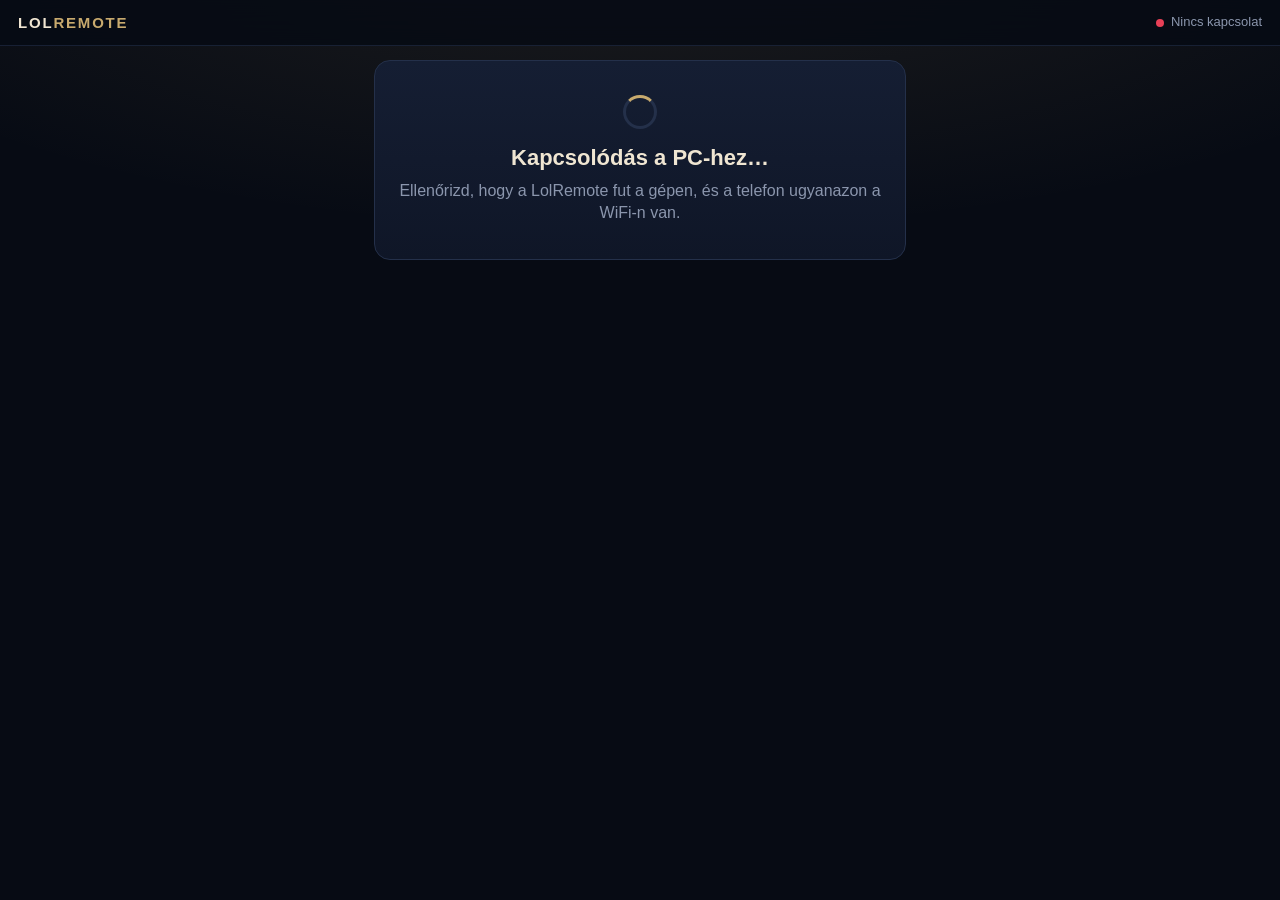
<file: src/LolRemote.Companion/wwwroot/index.html>
<!DOCTYPE html>
<html lang="hu">
<head>
  <meta charset="utf-8">
  <meta name="viewport" content="width=device-width, initial-scale=1, viewport-fit=cover, user-scalable=no">
  <meta name="apple-mobile-web-app-capable" content="yes">
  <meta name="mobile-web-app-capable" content="yes">
  <meta name="apple-mobile-web-app-status-bar-style" content="black-translucent">
  <meta name="apple-mobile-web-app-title" content="LolRemote">
  <meta name="theme-color" content="#070b14">
  <title>LolRemote</title>
  <link rel="manifest" href="manifest.webmanifest">
  <link rel="icon" href="icon.svg" type="image/svg+xml">
  <link rel="apple-touch-icon" href="icon-180.png">
  <link rel="stylesheet" href="app.css">
</head>
<body>
  <header class="topbar">
    <div class="brand">LOL<span>REMOTE</span></div>
    <div id="conn" class="conn conn-offline"><i></i><span>Kapcsolódás…</span></div>
  </header>

  <main id="main"></main>

  <div id="sheet" class="sheet" hidden>
    <div class="sheet-backdrop" data-action="close-sheet"></div>
    <div class="sheet-panel" role="dialog" aria-modal="true">
      <div class="sheet-grip"></div>
      <div id="sheet-content"></div>
    </div>
  </div>

  <div id="toast" class="toast" hidden></div>

  <script src="app.js"></script>
</body>
</html>
</file>
<file: src/LolRemote.Companion/wwwroot/app.css>
:root {
  --bg: #070b14;
  --panel: #0f1627;
  --panel-2: #151e33;
  --line: #24304a;
  --text: #e8ecf4;
  --muted: #8b96ad;
  --gold: #c8aa6e;
  --gold-hi: #f0e6d2;
  --teal: #0ac8b9;
  --green: #1fbf75;
  --red: #e84057;
  --amber: #f5b942;
  --radius: 16px;
  --safe-top: env(safe-area-inset-top, 0px);
  --safe-bottom: env(safe-area-inset-bottom, 0px);
}

* { box-sizing: border-box; -webkit-tap-highlight-color: transparent; }

html, body {
  margin: 0;
  background: var(--bg);
  color: var(--text);
  font: 16px/1.4 -apple-system, BlinkMacSystemFont, "SF Pro Text", "Segoe UI", Roboto, sans-serif;
  -webkit-font-smoothing: antialiased;
  overscroll-behavior: none;
}

body {
  min-height: 100vh;
  background:
    radial-gradient(120% 60% at 50% -10%, rgba(200, 170, 110, 0.12), transparent 60%),
    var(--bg);
}

button { font: inherit; color: inherit; cursor: pointer; }
button:disabled { opacity: 0.4; cursor: default; }

.topbar {
  position: sticky;
  top: 0;
  z-index: 5;
  display: flex;
  align-items: center;
  justify-content: space-between;
  padding: calc(var(--safe-top) + 12px) 18px 12px;
  background: rgba(7, 11, 20, 0.85);
  backdrop-filter: blur(12px);
  -webkit-backdrop-filter: blur(12px);
  border-bottom: 1px solid rgba(36, 48, 74, 0.6);
}

.brand { font-weight: 800; letter-spacing: 0.12em; font-size: 15px; color: var(--gold-hi); }
.brand span { color: var(--gold); }

.conn { display: flex; align-items: center; gap: 7px; font-size: 13px; color: var(--muted); }
.conn i { width: 8px; height: 8px; border-radius: 50%; background: var(--muted); }
.conn-ok i { background: var(--green); box-shadow: 0 0 8px var(--green); }
.conn-warn i { background: var(--amber); }
.conn-offline i { background: var(--red); }

main {
  padding: 14px 14px calc(var(--safe-bottom) + 28px);
  max-width: 560px;
  margin: 0 auto;
  display: flex;
  flex-direction: column;
  gap: 12px;
}

.card {
  background: linear-gradient(180deg, var(--panel-2), var(--panel));
  border: 1px solid var(--line);
  border-radius: var(--radius);
  padding: 16px;
}

.card h1 { margin: 0 0 6px; font-size: 22px; }
.card p { margin: 0; color: var(--muted); }
.card p + p { margin-top: 8px; }

.status { text-align: center; padding: 34px 18px; }
.status .big-icon { font-size: 44px; margin-bottom: 10px; }
.status h1 { color: var(--gold-hi); }

.spinner {
  width: 34px; height: 34px; margin: 0 auto 14px;
  border: 3px solid var(--line); border-top-color: var(--gold);
  border-radius: 50%;
  animation: spin 0.9s linear infinite;
}
@keyframes spin { to { transform: rotate(360deg); } }

.btn {
  display: inline-flex; align-items: center; justify-content: center;
  min-height: 48px; padding: 0 18px;
  border-radius: 12px; border: 1px solid var(--line);
  background: var(--panel-2); font-weight: 700; letter-spacing: 0.02em;
}
.btn.primary { background: linear-gradient(180deg, #1e8e8a, #0b6f6b); border-color: var(--teal); }
.btn.gold { background: linear-gradient(180deg, #d6b97c, #a98a50); border-color: var(--gold-hi); color: #1a1408; }
.btn.danger { background: linear-gradient(180deg, #c93a4f, #8f2436); border-color: var(--red); }
.btn.ghost { background: transparent; }
.btn.big { width: 100%; min-height: 58px; font-size: 19px; letter-spacing: 0.08em; }
.row { display: flex; gap: 10px; }
.row .btn { flex: 1; }

.pair form { display: flex; flex-direction: column; gap: 12px; margin-top: 16px; }
.pair input {
  height: 64px; border-radius: 12px; border: 1px solid var(--line);
  background: #070b14; color: var(--gold-hi);
  font-size: 32px; letter-spacing: 0.4em; text-align: center; font-weight: 700;
}
.pair input:focus { outline: 2px solid var(--gold); outline-offset: 1px; }
.error { color: var(--red) !important; margin-top: 10px !important; }

.ready { display: flex; flex-direction: column; align-items: center; gap: 18px; padding: 26px 0 8px; }
.ready-title { font-size: 26px; font-weight: 800; letter-spacing: 0.06em; color: var(--gold-hi); text-align: center; }
.accept-btn {
  position: relative; width: 240px; height: 240px; border-radius: 50%;
  border: none; background: radial-gradient(circle at 50% 35%, #2bd6a0, #0f7a5a 70%);
  box-shadow: 0 0 0 6px rgba(31, 191, 117, 0.15), 0 18px 40px rgba(0, 0, 0, 0.5);
  display: flex; flex-direction: column; align-items: center; justify-content: center;
  animation: pulse 1.4s ease-in-out infinite;
}
.accept-btn svg { position: absolute; inset: -10px; width: 260px; height: 260px; transform: rotate(-90deg); }
.accept-btn circle { fill: none; stroke-width: 6; }
.accept-btn .ring-bg { stroke: rgba(255, 255, 255, 0.08); }
.accept-btn .ring { stroke: var(--gold-hi); stroke-linecap: round; transition: stroke-dashoffset 0.25s linear; }
.accept-btn .label { font-size: 30px; font-weight: 900; letter-spacing: 0.1em; color: #fff; }
.accept-btn .secs { font-size: 18px; color: rgba(255, 255, 255, 0.85); margin-top: 4px; }
@keyframes pulse { 50% { transform: scale(1.03); } }
.ready .btn.ghost { width: 240px; }

.turn-head { display: flex; justify-content: space-between; align-items: center; margin-bottom: 12px; }
.turn-head .label { font-weight: 800; letter-spacing: 0.06em; font-size: 15px; }
.turn.pick { border-color: rgba(10, 200, 185, 0.6); }
.turn.pick .label { color: var(--teal); }
.turn.ban { border-color: rgba(232, 64, 87, 0.6); }
.turn.ban .label { color: var(--red); }
.turn.wait .label, .turn.final .label { color: var(--muted); }
.turn.final .label { color: var(--gold); }
.timer {
  min-width: 46px; text-align: center; padding: 4px 10px; border-radius: 999px;
  background: rgba(255, 255, 255, 0.06); font-weight: 800; font-variant-numeric: tabular-nums;
}
.timer.low { color: var(--red); background: rgba(232, 64, 87, 0.15); }
.turn-choice {
  display: flex; align-items: center; gap: 14px; width: 100%;
  padding: 10px; margin-bottom: 12px; border-radius: 14px;
  border: 1px dashed var(--line); background: rgba(0, 0, 0, 0.2); text-align: left;
}
.turn-choice > span:nth-child(2) { flex: 1; font-size: 19px; font-weight: 700; }
.turn-choice .chev { color: var(--muted); font-size: 28px; }

.incoming { border-color: var(--amber); }
.incoming p { color: var(--text); font-weight: 600; margin-bottom: 12px; }

.avatar {
  position: relative; flex: none; border-radius: 12px; overflow: hidden;
  background: linear-gradient(135deg, #2a3656, #182034);
  border: 1px solid var(--line);
}
.avatar::before {
  content: attr(data-initials);
  position: absolute; inset: 0; display: flex; align-items: center; justify-content: center;
  font-weight: 800; color: var(--gold);
}
.avatar img { position: absolute; inset: 0; width: 100%; height: 100%; object-fit: cover; }
.avatar.empty { border-style: dashed; background: transparent; }
.avatar.sm { width: 38px; height: 38px; border-radius: 10px; }
.avatar.sm::before { font-size: 13px; }
.avatar.md { width: 56px; height: 56px; }
.avatar.lg { width: 64px; height: 64px; }
.avatar.lg::before { font-size: 20px; }

.teams { display: grid; grid-template-columns: 1fr 1fr; gap: 10px; padding: 12px; }
.team h3 { margin: 0 0 8px; font-size: 12px; text-transform: uppercase; letter-spacing: 0.1em; color: var(--muted); }
.team.enemy h3 { text-align: right; }
.member { display: flex; align-items: center; gap: 8px; padding: 5px; border-radius: 10px; min-width: 0; }
.member .pos { font-size: 11px; color: var(--muted); text-transform: uppercase; letter-spacing: 0.06em; }
.member .name { font-size: 14px; font-weight: 600; white-space: nowrap; overflow: hidden; text-overflow: ellipsis; }
.member .name.intent { color: var(--muted); font-style: italic; }
.member.me { background: rgba(10, 200, 185, 0.1); outline: 1px solid rgba(10, 200, 185, 0.45); }
.member > div:last-child { min-width: 0; }
.team.enemy .member { flex-direction: row-reverse; text-align: right; }

.bans { font-size: 13px; color: var(--muted); padding: 0 4px; }
.bans b { color: var(--text); font-weight: 600; }

.loadout { display: grid; grid-template-columns: 1fr 1fr; gap: 10px; }
.tile {
  display: flex; flex-direction: column; align-items: flex-start; gap: 4px;
  padding: 12px 14px; border-radius: 14px; border: 1px solid var(--line);
  background: var(--panel); text-align: left; min-height: 68px;
}
.tile .key { font-size: 11px; text-transform: uppercase; letter-spacing: 0.1em; color: var(--gold); font-weight: 700; }
.tile .val { font-weight: 700; font-size: 15px; }
.tile .sub { font-size: 12px; color: var(--muted); }
.tile.wide { grid-column: span 2; }
.tile .badge { background: var(--amber); color: #1a1408; border-radius: 999px; padding: 0 8px; font-size: 12px; font-weight: 800; }

.log summary { cursor: pointer; color: var(--muted); font-size: 13px; text-transform: uppercase; letter-spacing: 0.1em; list-style: none; }
.log summary::-webkit-details-marker { display: none; }
.log ul { list-style: none; margin: 10px 0 0; padding: 0; display: flex; flex-direction: column; gap: 6px; font-size: 13px; }
.log li { display: flex; gap: 8px; }
.log time { color: #5b6680; font-variant-numeric: tabular-nums; }
.log .c-Green { color: var(--green); }
.log .c-Cyan, .log .c-DarkCyan { color: var(--teal); }
.log .c-Yellow, .log .c-DarkYellow { color: var(--amber); }
.log .c-Red { color: var(--red); }
.log .c-DarkGray, .log .c-Gray { color: var(--muted); }
.log .c-Magenta { color: #c38cff; }
.linklike { background: none; border: none; color: var(--muted); text-decoration: underline; font-size: 13px; padding: 10px 0 0; }

.sheet { position: fixed; inset: 0; z-index: 20; }
.sheet[hidden] { display: none; }
.sheet-backdrop { position: absolute; inset: 0; background: rgba(0, 0, 0, 0.6); animation: fade 0.2s; }
.sheet-panel {
  position: absolute; left: 0; right: 0; bottom: 0;
  max-height: 86vh; display: flex; flex-direction: column;
  background: var(--panel); border-top: 1px solid var(--line);
  border-radius: 22px 22px 0 0; padding: 8px 16px calc(var(--safe-bottom) + 16px);
  animation: rise 0.22s ease-out;
}
#sheet-content { display: flex; flex-direction: column; min-height: 0; flex: 1; }
.sheet-grip { width: 42px; height: 5px; border-radius: 3px; background: var(--line); margin: 4px auto 12px; }
.sheet h2 { margin: 0 0 12px; font-size: 18px; }
.sheet .search {
  height: 48px; width: 100%; border-radius: 12px; border: 1px solid var(--line);
  background: #070b14; color: var(--text); padding: 0 14px; font-size: 17px; margin-bottom: 12px;
}
.grid {
  display: grid; grid-template-columns: repeat(auto-fill, minmax(76px, 1fr)); gap: 10px;
  overflow-y: auto; min-height: 120px; padding-bottom: 6px; -webkit-overflow-scrolling: touch;
  flex: 1; overscroll-behavior: contain; touch-action: pan-y;
}
.champ { display: flex; flex-direction: column; align-items: center; gap: 6px; padding: 6px 2px; border: none; background: none; }
.champ span { font-size: 12px; text-align: center; line-height: 1.15; }
.champ.selected .avatar { outline: 2px solid var(--gold); outline-offset: 2px; }
.list {
  display: flex; flex-direction: column; gap: 8px;
  flex: 1; min-height: 0; overflow-y: auto; overscroll-behavior: contain;
  -webkit-overflow-scrolling: touch; touch-action: pan-y; padding-bottom: 8px;
}
.option {
  display: flex; justify-content: space-between; align-items: center; gap: 10px;
  min-height: 54px; padding: 10px 14px; border-radius: 12px;
  border: 1px solid var(--line); background: var(--panel-2); text-align: left;
}
.option.current { border-color: var(--gold); }
.option small { display: block; color: var(--muted); font-size: 12px; margin-top: 2px; }
.option .tag { font-size: 12px; color: var(--gold); font-weight: 700; }
.empty-note { color: var(--muted); text-align: center; padding: 20px 0; }
@keyframes rise { from { transform: translateY(100%); } }
@keyframes fade { from { opacity: 0; } }

.toast {
  position: fixed; left: 50%; bottom: calc(var(--safe-bottom) + 22px); transform: translateX(-50%);
  z-index: 30; max-width: calc(100% - 32px);
  padding: 12px 18px; border-radius: 12px; font-weight: 600; font-size: 14px;
  background: #1d2740; border: 1px solid var(--line); box-shadow: 0 10px 30px rgba(0, 0, 0, 0.5);
}
.toast.error { border-color: var(--red); }
.toast.ok { border-color: var(--green); }
.toast[hidden] { display: none; }

.auto-note { color: var(--teal) !important; font-size: 14px; text-align: center; margin: 0; }

.settings h3 { margin: 0 0 6px; font-size: 12px; text-transform: uppercase; letter-spacing: 0.1em; color: var(--muted); }
.toggle-row {
  display: flex; align-items: center; justify-content: space-between; gap: 14px; width: 100%;
  padding: 12px 0; border: none; border-top: 1px solid rgba(36, 48, 74, 0.6); background: none; text-align: left;
}
.toggle-row:first-of-type { border-top: none; }
.toggle-row b { display: block; font-size: 15px; }
.toggle-row small { display: block; color: var(--muted); font-size: 12px; margin-top: 2px; }
.switch { flex: none; position: relative; width: 50px; height: 30px; border-radius: 15px; background: #2a3550; transition: background 0.2s; }
.switch i { position: absolute; top: 3px; left: 3px; width: 24px; height: 24px; border-radius: 50%; background: #fff; transition: transform 0.2s; }
.switch.on { background: var(--teal); }
.switch.on i { transform: translateX(20px); }

.tile.template.has { border-color: rgba(200, 170, 110, 0.6); }
.tile.template.muted .sub { line-height: 1.35; }
.tile-actions { display: flex; gap: 8px; margin-top: 8px; }
.btn.small { min-height: 38px; padding: 0 14px; font-size: 14px; border-radius: 10px; }

body.alert::after {
  content: ""; position: fixed; inset: 0; z-index: 40; pointer-events: none;
  box-shadow: inset 0 0 0 6px var(--gold), inset 0 0 60px rgba(200, 170, 110, 0.45);
  animation: alert-flash 0.8s ease-in-out 3;
}
@keyframes alert-flash { 0%, 100% { opacity: 0; } 50% { opacity: 1; } }

.mode-badge {
  align-self: flex-start; padding: 4px 12px; border-radius: 999px;
  background: rgba(200, 170, 110, 0.12); border: 1px solid rgba(200, 170, 110, 0.45);
  color: var(--gold-hi); font-size: 12px; font-weight: 700; letter-spacing: 0.06em; text-transform: uppercase;
}
.no-enemy { color: var(--muted); font-size: 13px; text-align: right; margin: 6px 0 0; }

.list-head { margin: 6px 0 0; font-size: 12px; text-transform: uppercase; letter-spacing: 0.1em; color: var(--gold); font-weight: 700; }
.list-head:first-child { margin-top: 0; }
.list-sub { margin: 4px 0 -2px; font-size: 12px; color: var(--muted); font-weight: 600; }
.option.rec { border-color: rgba(10, 200, 185, 0.35); }
.btn.expand { width: 100%; min-height: 44px; font-size: 14px; }

.counters h3 { margin: 0 0 8px; font-size: 12px; text-transform: uppercase; letter-spacing: 0.1em; color: var(--muted); }
.chips { display: flex; flex-wrap: wrap; gap: 6px; margin-bottom: 10px; }
.chip { padding: 6px 12px; border-radius: 999px; border: 1px solid var(--line); background: var(--panel-2); font-size: 13px; font-weight: 600; }
.chip.on { border-color: var(--gold); color: var(--gold-hi); background: rgba(200, 170, 110, 0.12); }
.counter-label { font-size: 12px; color: var(--gold); font-weight: 700; margin: 8px 0 4px; }
.counter-row { display: flex; align-items: center; gap: 10px; padding: 5px 0; }
.counter-name { flex: 1; font-weight: 600; font-size: 14px; }
.counter-wr { text-align: right; font-weight: 800; font-variant-numeric: tabular-nums; }
.counter-wr small { display: block; font-size: 11px; color: var(--muted); font-weight: 500; }
.counter-empty { color: var(--muted); font-size: 13px; padding: 4px 0; }
.counter-source { margin-top: 8px; font-size: 11px; color: var(--muted); }
.counter-source a { color: var(--teal); }

body.locked { position: fixed; left: 0; right: 0; width: 100%; overflow: hidden; }
.sheet-panel { overscroll-behavior: contain; }
.sheet-backdrop { touch-action: none; }
.sheet-head { display: flex; align-items: center; justify-content: space-between; gap: 12px; margin-bottom: 12px; }
.sheet-head h2 { margin: 0; }
.close {
  flex: none; width: 40px; height: 40px; border-radius: 50%; border: 1px solid var(--line);
  background: var(--panel-2); font-size: 16px; color: var(--muted);
}
.card-head { display: flex; justify-content: space-between; align-items: baseline; margin-bottom: 8px; }
.card-head h3 { margin: 0 !important; }
.source { font-size: 11px; color: var(--muted); letter-spacing: 0.06em; }
.chip i { font-style: normal; font-size: 10px; text-transform: uppercase; letter-spacing: 0.06em; color: var(--teal); margin-left: 4px; }
.counter-hint { font-size: 12px; color: var(--muted); margin: -2px 0 6px; }
.counter-row .rank { width: 16px; text-align: right; font-size: 12px; color: var(--muted); font-variant-numeric: tabular-nums; }
.counter-row.dim { opacity: 0.45; }
.counter-row .btn.small { min-height: 34px; padding: 0 12px; }
.lane-info {
  font-size: 13px; color: var(--text); background: rgba(10, 200, 185, 0.07);
  border: 1px solid rgba(10, 200, 185, 0.25); border-radius: 10px; padding: 8px 10px; margin-bottom: 8px;
}
.lane-info b { color: var(--teal); font-weight: 700; }
.tip summary { cursor: pointer; color: var(--muted); font-size: 12px; margin-top: 4px; }
.tip p { margin: 6px 0 0; color: var(--muted); font-size: 13px; }
.quick {
  display: flex; flex-direction: column; align-items: flex-start; gap: 3px; width: 100%;
  padding: 14px 16px; border-radius: 14px; text-align: left;
  border: 1px solid rgba(200, 170, 110, 0.6);
  background: linear-gradient(180deg, rgba(200, 170, 110, 0.16), rgba(200, 170, 110, 0.05));
}
.quick.muted { border-color: var(--line); background: none; color: var(--muted); font-size: 13px; flex-direction: row; align-items: center; }
.quick-title { font-weight: 800; color: var(--gold-hi); }
.quick-sub { font-size: 13px; color: var(--muted); }
.mini-spin {
  display: inline-block; width: 12px; height: 12px; margin-right: 8px; vertical-align: -1px;
  border: 2px solid var(--line); border-top-color: var(--gold); border-radius: 50%; animation: spin 0.9s linear infinite;
}
.tile { position: relative; }
.tile .chev { position: absolute; right: 12px; top: 50%; transform: translateY(-50%); color: var(--muted); font-size: 22px; }
.option .stat { color: var(--teal) !important; }
.empty-note.small { padding: 10px 0; font-size: 13px; }
.card p.hint { font-size: 13px; margin-top: 10px; }
.list > *, .grid > * { flex-shrink: 0; }

body.embed .topbar { display: none; }
body.embed main { padding-top: 22px; max-width: 640px; }
body.embed { background: transparent; }
.trouble { margin-top: 16px; text-align: left; font-size: 13px; color: var(--muted); background: rgba(245, 185, 66, 0.07); border: 1px solid rgba(245, 185, 66, 0.35); border-radius: 12px; padding: 12px 14px; }
.trouble b { color: var(--amber); }
.trouble ul { margin: 8px 0 0; padding-left: 18px; }
.trouble li { margin-bottom: 6px; }
button.counter-row { width: 100%; border: 1px solid rgba(10, 200, 185, 0.25); background: rgba(10, 200, 185, 0.05); border-radius: 12px; padding: 7px 10px; margin: 4px 0; text-align: left; }
button.counter-row:active { background: rgba(10, 200, 185, 0.15); }
.counter-name small { display: block; font-size: 11px; color: var(--muted); font-weight: 500; }
.pick-tag { font-size: 11px; font-weight: 800; color: var(--teal); letter-spacing: 0.04em; white-space: nowrap; }
.confirm { display: flex; flex-direction: column; align-items: center; gap: 12px; padding: 8px 0 6px; text-align: center; }
.confirm h2 { margin: 4px 0 0; font-size: 24px; }
.confirm p { margin: 0 0 6px; color: var(--muted); }
.confirm .btn { width: 100%; }
.avatar.xl { width: 96px; height: 96px; border-radius: 20px; }
.avatar.xl::before { font-size: 30px; }
.turn.intent { border-color: rgba(200, 170, 110, 0.55); }
.turn.intent .label { color: var(--gold); }
.turn-note { margin: 10px 0 0; font-size: 12px; color: var(--muted); }
.bansug .counter-name small { display: block; font-size: 11px; color: var(--muted); font-weight: 500; }
.bansug .both { color: var(--gold); font-style: normal; }
.pick-tag.ban { color: #ff6b6b; }
.ban-best { display: flex; align-items: center; justify-content: space-between; gap: 8px; margin: 4px 0 8px; padding: 8px 10px; border-radius: 10px; background: rgba(255, 90, 90, 0.10); font-size: 14px; }
.btn.small { padding: 6px 12px; font-size: 13px; min-height: 0; width: auto; }
.turn.random .random-me { display: flex; align-items: center; gap: 12px; margin: 6px 0 12px; }
.turn.random .random-me .name { font-size: 20px; font-weight: 700; }
.turn.random > .btn { width: 100%; }
.bench-title { margin: 14px 0 8px; font-size: 12px; color: var(--muted); text-transform: uppercase; letter-spacing: .04em; }
.bench { display: grid; grid-template-columns: repeat(auto-fill, minmax(72px, 1fr)); gap: 8px; }
.bench-champ { display: flex; flex-direction: column; align-items: center; gap: 4px; padding: 8px 4px; border-radius: 12px; border: 1px solid rgba(255,255,255,.08); background: rgba(255,255,255,.04); color: inherit; font-size: 11px; }
.bench-champ:active { background: rgba(200,170,110,.18); }
.muted.small, .small.muted { font-size: 12px; }
.modebuild .augment { display: flex; gap: 10px; align-items: flex-start; padding: 8px 0; border-top: 1px solid rgba(255,255,255,.06); }
.modebuild .augment small, .modebuild .item-row small { display: block; color: var(--muted); font-size: 11px; font-weight: 400; margin-top: 2px; }
.modebuild .tier { flex: 0 0 26px; height: 26px; border-radius: 8px; display: grid; place-items: center; font-weight: 800; font-size: 13px; background: rgba(255,255,255,.08); }
.modebuild .tier.t5 { background: rgba(255, 196, 0, .25); color: #ffd34d; }
.modebuild .tier.t4 { background: rgba(170, 120, 255, .22); color: #c9a6ff; }
.modebuild .item-row { padding: 6px 0; border-top: 1px solid rgba(255,255,255,.06); font-size: 14px; }
</file>
